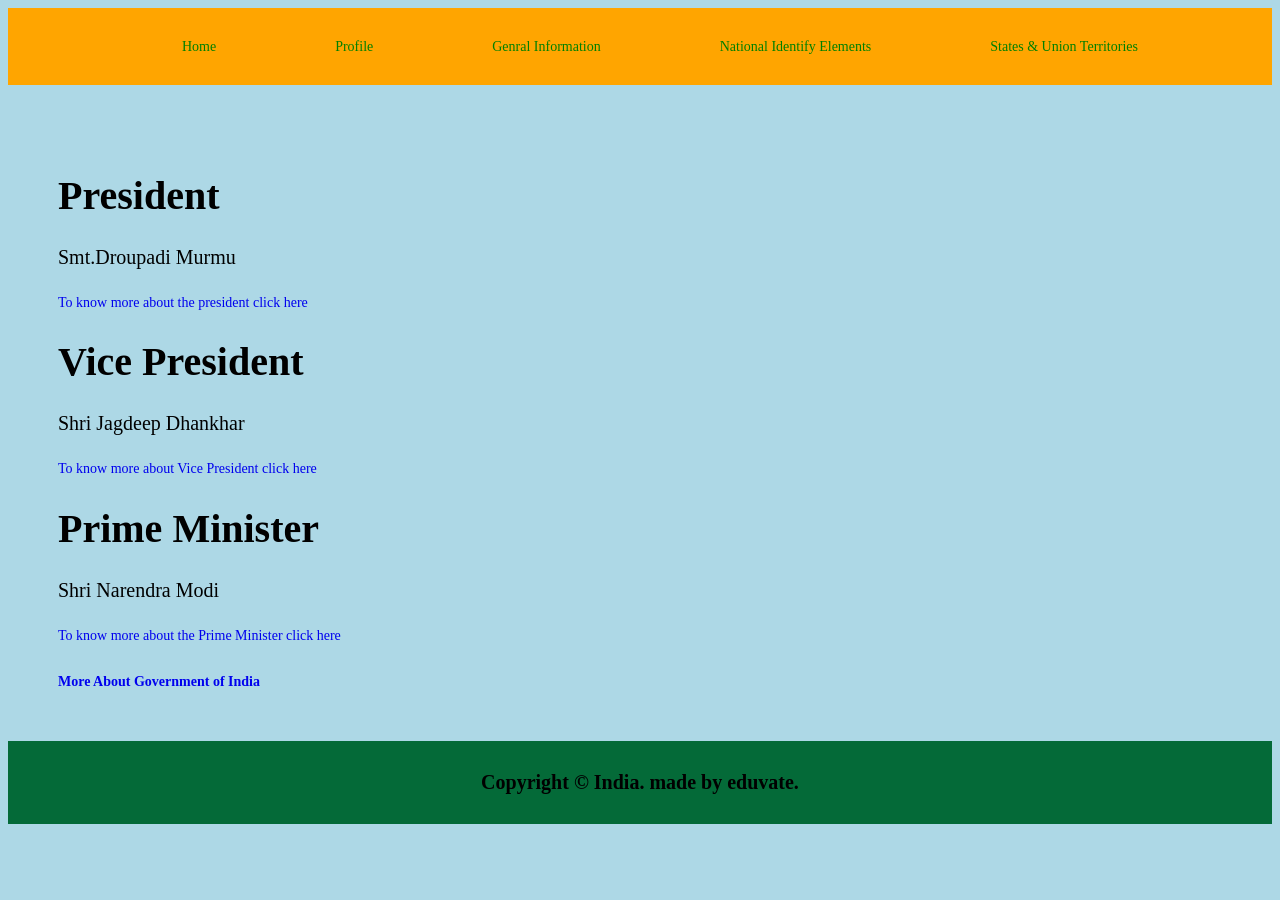
<file: general_info.html>
<!DOCTYPE html>
<html>
  <head>
  	<title>Indian Portal| General Information</title>
    <link rel="stylesheet" href="style.css">
  </head>
  <body>
    <header>
    	 <nav>
           <ul>
           	  <li><a href="index.html">Home</a></li>
              <li><a href="profile.html">Profile</a></li>
              <li><a href="general_info.html">Genral Information</a></li>
            <li><a href="national_elements.html">National Identify Elements</a></li>
            <li><a href="states_union_territories.html">States & Union Territories</a></li>
          </ul>
    	</nav>
    </header>
    <main>
       <div class="row">
         <div class="column2">
           <h1>President</h1>
           <p>Smt.Droupadi Murmu</p>
           <a href="https://presidentofIndia.nic.in/"target="_blank">To know more about the president click
           here</a>
        <h1>Vice President</h1>
          <p> Shri Jagdeep Dhankhar</p>
          <a href="https://vicepresidentofIndia.nic.in/" target=" _blank">To know more about Vice
          President click here</a>
        <h1>Prime Minister</h1>
        <p>Shri Narendra Modi</p>
        <a href="https://www.pmindia.gov.in/en/pms-profile/" target="_blank">To know more about the 
        Prime Minister click here</a><br><br>
        <a href="https://www.india.gov.in/my-government/whos-who" target="_blank">
          <strong>More About Government of India</strong></a>
      </div>
    </div> 
  </main> </main>

            </body>
            </html>
            <footer>
 <p id="footer_paragraph">Copyright &copy; India. made by eduvate.</p>
</footer>
</file>
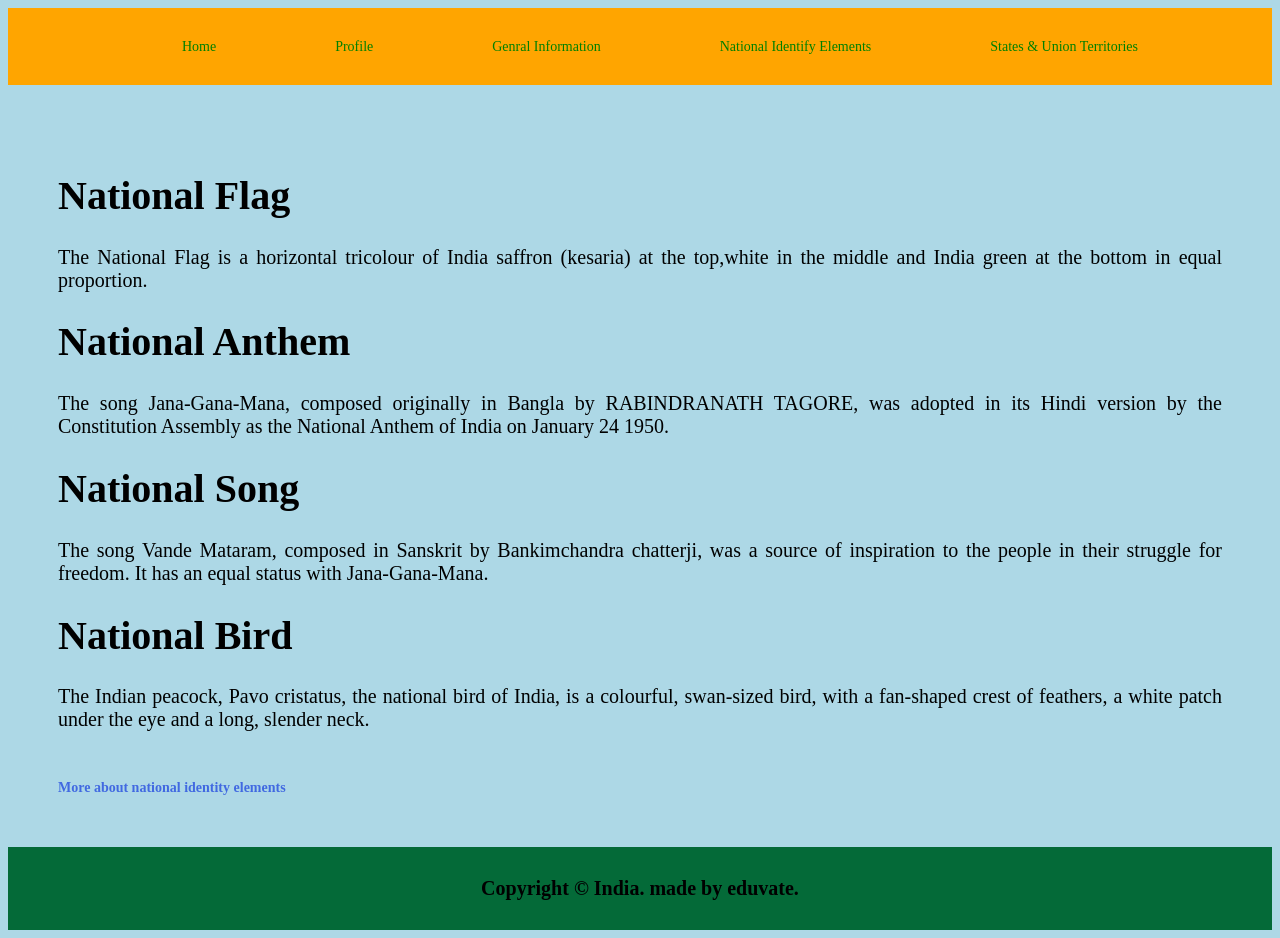
<file: national_elements.html>
<!DOCTYPE html>
<html>
  <head>
    <title>Indian Portal|National Identity Elements</title>
   <link rel="stylesheet" href="style.css">
  </head>
  <body>
    <header>
       <nav>
           <ul>
              <li><a href="index.html">Home</a></li>
              <li><a href="profile.html">Profile</a></li>
              <li><a href="general_info.html">Genral Information</a></li>
            <li><a href="national_elements.html">National Identify Elements</a></li>
            <li><a href="states_union_territories.html">States & Union Territories</a></li>
          </ul>
      </nav>
    </header>
    <main>
    <div class="row">
      <div class="column2">
      <h1> National Flag</h1>
          <p>The National Flag is a horizontal tricolour of India saffron (kesaria) at the top,white in the middle 
            and India green at the bottom in equal proportion. </p>
      <h1>National Anthem</h1>
        <p> The song Jana-Gana-Mana, composed originally in Bangla by RABINDRANATH TAGORE, was adopted 
          in its Hindi version by the Constitution Assembly as the National Anthem of India on January 24 1950.
        </p>
        <h1>National Song</h1>
          <p>The song Vande Mataram, composed in Sanskrit by Bankimchandra chatterji, was a source of 
          inspiration to the people in their struggle for freedom. It has an equal status with Jana-Gana-Mana.</p>
          <h1>National Bird</h1>
          <p>The Indian peacock, Pavo cristatus, the national bird of India, is a colourful, swan-sized bird, with
          a fan-shaped crest of feathers, a white patch under the eye and a long, slender neck.</p>
          <br>
          <a href='https://knowindia.india.gov.in/national-identity-elements//' style="color:royalblue;" target='_blank'>
            <strong>More about national identity elements</strong></a>
            <div>
            </div>
    </main>
  </body>
</html>
 </main>

            </body>
            </html>
            <footer>
 <p id="footer_paragraph">Copyright &copy; India. made by eduvate.</p>
</footer>
</file>
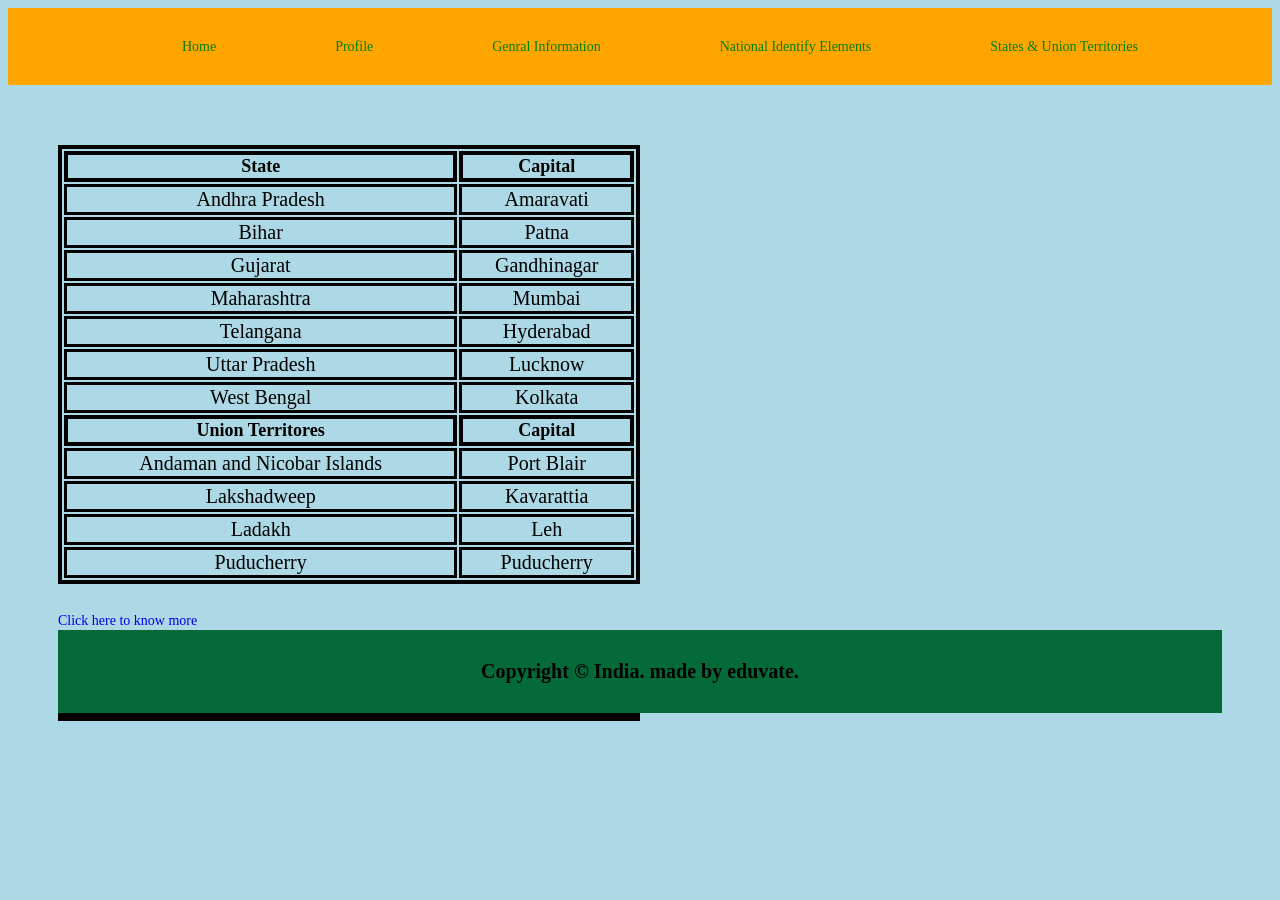
<file: states_union_territories.html>
<!DOCTYPE html>
<html>
  <head>
    <title>Indian Portal|States & Union Territories</title>
    <link rel="stylesheet" href="style.css">
  </head>
  <body>
    <header>
       <nav>
           <ul>
              <li><a href="index.html">Home</a></li>
              <li><a href="profile.html">Profile</a></li>
              <li><a href="general_info.html">Genral Information</a></li>
            <li><a href="national_elements.html">National Identify Elements</a></li>
            <li><a href="states_union_territories.html">States & Union Territories</a></li>
          </ul>
      </nav>
    </header>
    <main>
        <div class="row">
            <div class="column2">
                <table>
                    <!--States -->
                    <tr>
                         <th>State</th>
                         <th>Capital</th>
                     </tr>
                     <tr>
                        <td>Andhra Pradesh</td>
                        <td>Amaravati</td>
                    </tr>
                    <tr>
                     <td>Bihar</td>
                     <td>Patna</td>
                 </tr>
                 <tr>
                    <td>Gujarat</td>
                    <td>Gandhinagar</td>
                </tr>
                <tr>
                    <td>Maharashtra</td>
                    <td>Mumbai</td>
                </tr>
                <tr>
                    <td>Telangana</td>
                    <td>Hyderabad</td>
                </tr>
                <tr>
                    <td>Uttar Pradesh</td>
                    <td>Lucknow</td>
                </tr>
                <tr>
                    <td>West Bengal</td>
                    <td>Kolkata</td>
                </tr>

                <!--Union Territores -->
                <tr>
                    <th> Union Territores</th>
                    <th>Capital</th>
                </tr>
                <tr>
                    <td>Andaman and Nicobar Islands</td>
                      <td>Port Blair</td>
                      </tr>
                      <tr>
                        <td>Lakshadweep</td>
                        <td>Kavarattia</td>
                    </tr>
                    <tr>
                        <td>Ladakh</td>
                        <td>Leh</td>
                    </tr>
                    <tr>
                        <td>Puducherry</td>
                        <td>Puducherry</td>
                    </tr>
                    <table>
                        <br>
                        <a href="https://knowindia.india.gov.in/states-uts/" target="_blank>"
                            <strong>Click here to know more</strong></a>
                        </div>
                    </div>
                </main>

            </body>
            </html>
            <footer>
 <p id="footer_paragraph">Copyright &copy; India. made by eduvate.</p>
</footer>
</file>
<file: style.css>
body{
	background-color: lightblue;
	font-size: 20px;
}
header{
	font-size: 15px;
	padding: 15px;
	background-color: orange;

}
nav ul{
	display: flex;
	justify-content: space-evenly;
}
nav ul li{
	list-style: none;
}
nav ul li a{
	color: green;
    text-decoration: none;
    font-size: 30 px;
}
footer{
	padding:10px;
	margin-bottom: 0px;
	background: #046A38;
}
#footer_paragraph{
	text-align:center;
	font-weight:600;
	colour:greenyellow;
}
a{
	colour:royalblue;
	text-decoration: none;
	font-size: 14px;
	position: relative;
}
main{
  colour:#06038D;
  padding:10px;
  background-color: lightblue;
}
p{
	text-align: justify;
}
.row{
	display: flex;
	flex-wrap: nowrap;
	padding:20px;
	margin-top:10px;
}
.column1{
	flex-basis:40%;
	margin-left:10px;
	padding:10px;
}
.column2{
	flex-basis:120%;
	padding:20px;
}
table{
  border:4px solid black;
  width:50%;
  text-align:center;
}

th{
	border:4px solid black;
	font-size: 18px;
}
td{
	border:3px solid black;
	font-size: 20px;
}
</file>
